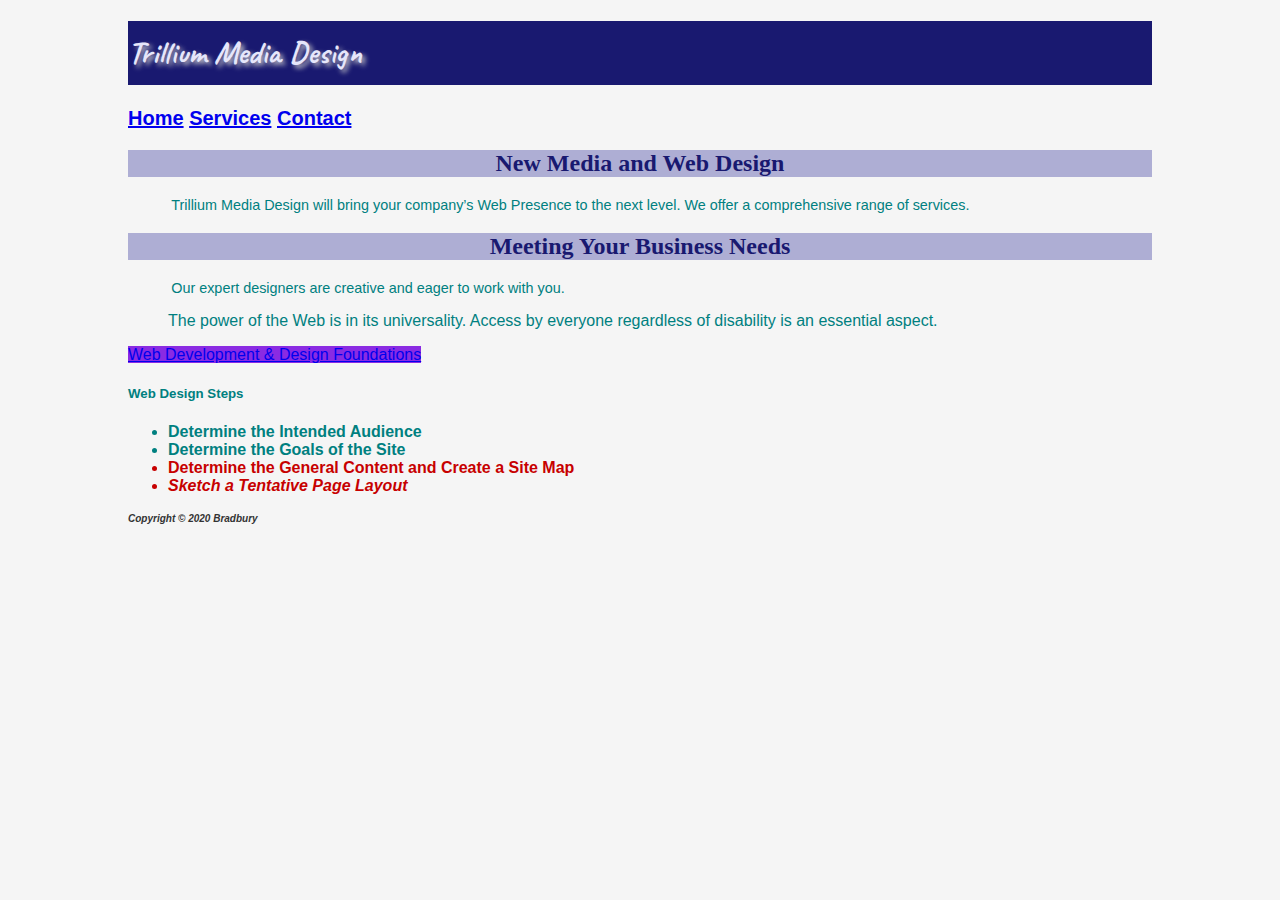
<file: index.html>
<!DOCTYPE html> 
<html lang="en"> 
	<head> 
		<title>Bradbury Chapter 3 InClass Notes</title> 
		<meta charset="utf-8"> 
        <link href="style.css" rel="stylesheet">
	</head> 
    <body id="wrapper" style="background-color: #f5f5f5; color: #008080;"> 
        <!-- Structural Elements - header, nav, main, footer -->
        <header>
            <h1>Trillium Media Design</h1>
        </header>
        <header>
            <h1></h1>
        </header>
        <nav>
            <!-- Anchor tags - specifies hyperlink reference to a file. Relative Links - link to pages on own site. -->
            <a href="index.html">Home</a>
            <a href="services.html">Services</a>
            <a href="contact.html">Contact</a>
        </nav>
        <main>
            <h2>New Media and Web Design</h2>
            <p>Trillium Media Design will bring your company&rsquo;s Web Presence to the next level. We offer a comprehensive range of services.</p>
            
            <h2>Meeting Your Business Needs</h2>
            <p>Our expert designers are creative and eager to work with you.</p>
            
            <!--Indents a block of text for special emphasis -->
            <blockquote>The power of the Web is in its universality. Access by everyone regardless of disability is an essential aspect.</blockquote>
            
            <!--Absolute Link - link to a different website. -->
            <a href="http://webdevfoundations.net">Web Development &amp; Design Foundations</a>
            
            <h5>Web Design Steps</h5>
            <ul>
                <li>Determine the Intended Audience</li>
                <li><strong>Determine the Goals of the Site</strong></li>
                <li class="feature">Determine the General Content and Create a Site Map</li>
                <li class="feature"><em>Sketch a Tentative Page Layout</em></li>
            </ul>
            
        </main>
        <footer>
            <small><strong>Copyright &copy; 2020 Bradbury</strong></small>
        </footer>

    </body> 
</html>
</file>
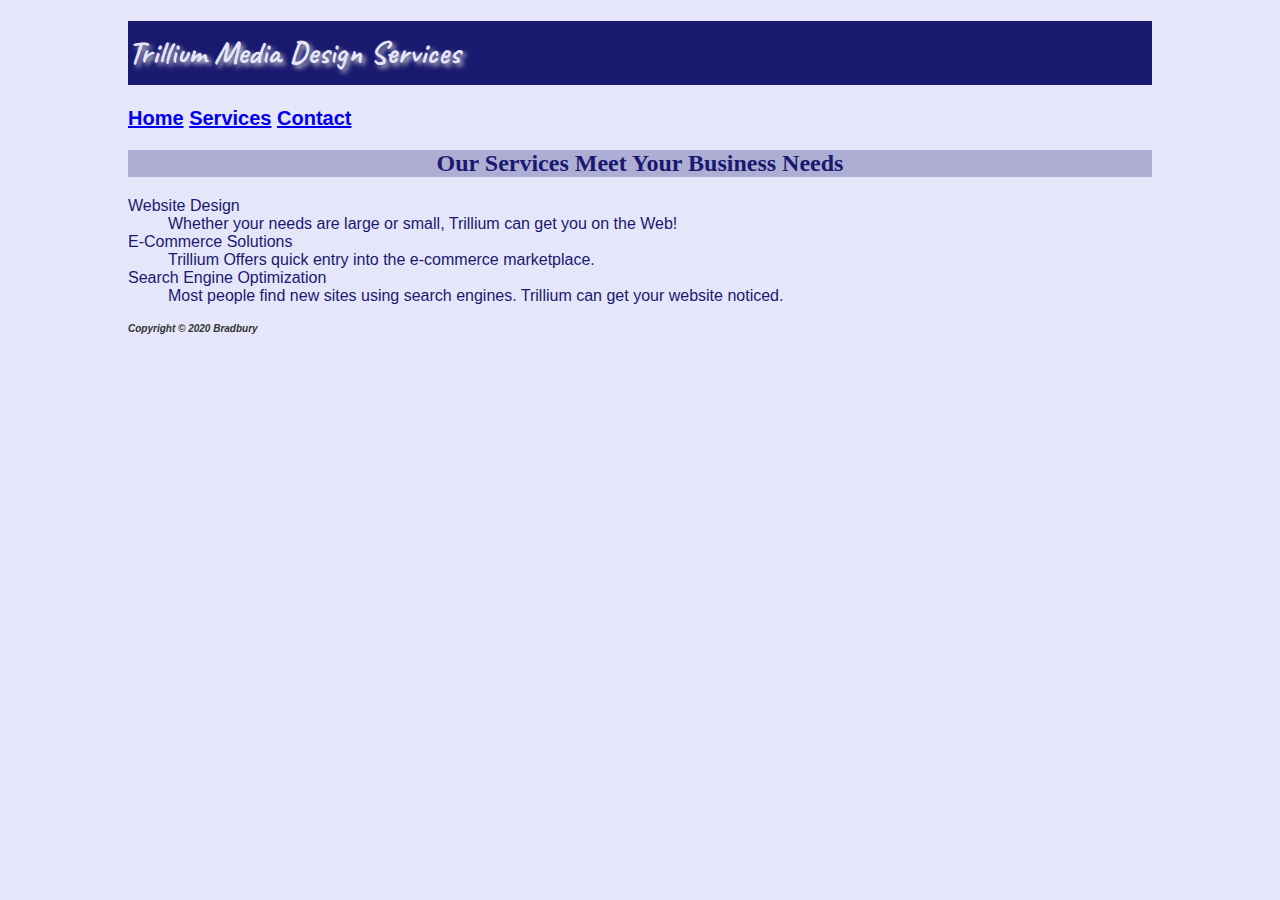
<file: services.html>
<!DOCTYPE html> 
<html lang="en"> 
	<head> 
		<title>Bradbury Chapter 3 InClass Notes</title> 
		<meta charset="utf-8"> 
        <link href="style.css" rel="stylesheet">
	</head> 
    <body id="wrapper"> 
        <!-- Structural Elements - header, nav, main, footer -->
        <header>
            <h1>Trillium Media Design Services</h1>
        </header>
        <nav>
            <!-- Anchor tags - specifies hyperlink reference to a file. Relative Links - link to pages on own site. -->
            <a href="index.html">Home</a>
            <a href="services.html">Services</a>
            <a href="contact.html">Contact</a>
        </nav>
        <main>
            <h2>Our Services Meet Your Business Needs</h2>
            <!-- Description List -->
            <dl>
                <dt>Website Design</dt>
                <dd>Whether your needs are large or small, Trillium can get you on the Web!</dd>
                
                <dt>E-Commerce Solutions</dt>
                <dd>Trillium Offers quick entry into the e-commerce marketplace.</dd>
                
                <dt>Search Engine Optimization</dt>
                <dd>Most people find new sites using search engines. Trillium can get your website noticed.</dd>
            
            </dl>
        </main>
        <footer>
            <small><strong>Copyright &copy; 2020 Bradbury</strong></small>
        </footer>

    </body> 
</html>
</file>
<file: style.css>
@import url('https://fonts.googleapis.com/css?family=Caveat&display=swap');

body {
    font-family: Arial, Verdana, sans-serif;
    background-color: #e6e6fa;
    color: #191970;
}
h1 {
    background-color: #191970;
    color: #e6e6fa;
    font-family: 'Caveat', cursive, serif;
    line-height: 200%;
    text-shadow: 3px 3px 5px #cccccc;
}
h2 {
    background-color: #aeaed4;
    color: #191970;
    font-family: Georgia, "Times New Roman", serif;
    text-align: center;
}

p {font-size: .90em;
text-indent: 3em;
}

ul {font-weight: bold;
}

nav {font-weight: bold;
font-size: 1.25em;
}

footer {color: #333333;
font-size: .75em;
font-style: italic;
}

.feature{
    color: #c70000;
}
#wrapper{
    margin-left: auto;
    margin-right: auto;
    width: 80%;
}

main a {
    background-color:blueviolet;
}
</file>
